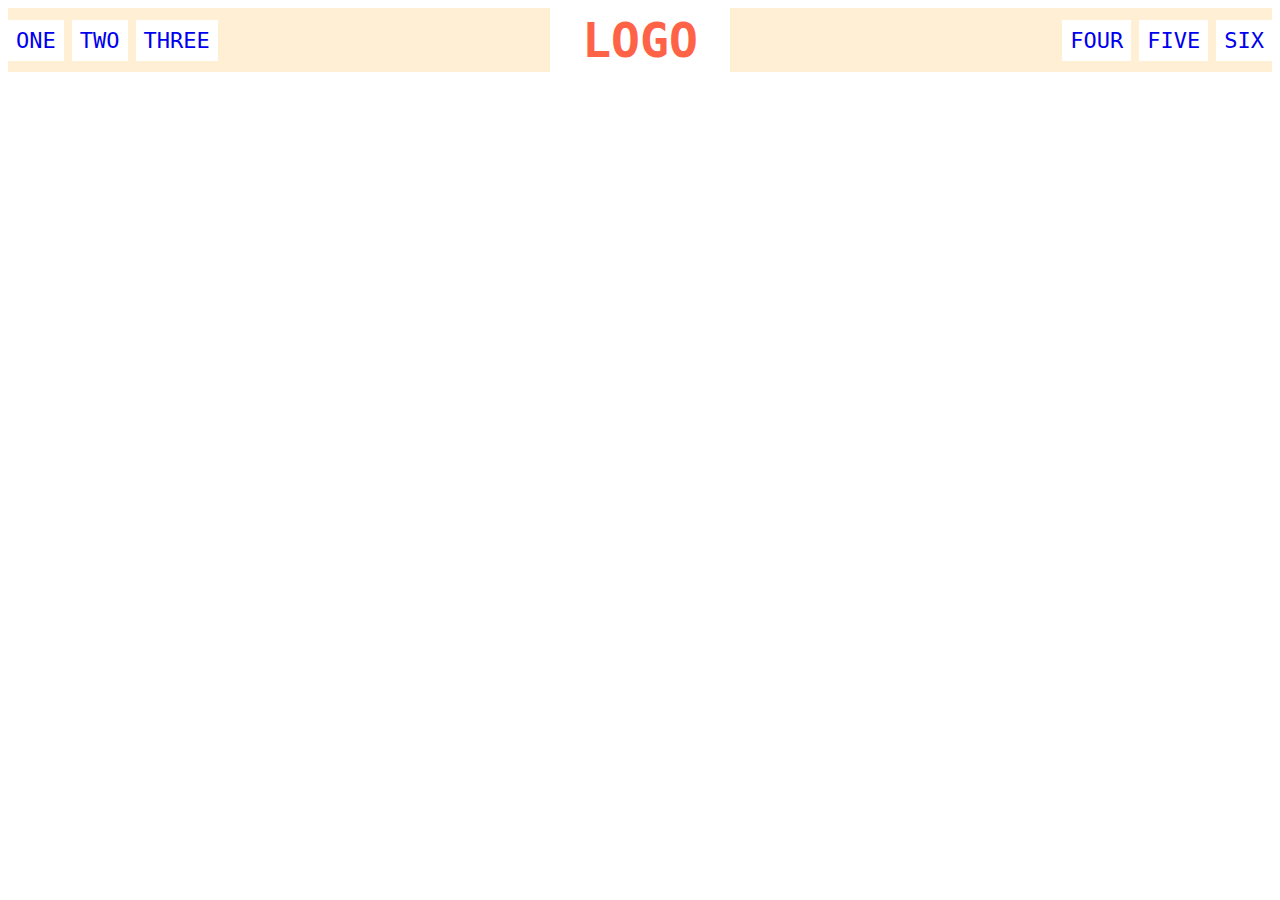
<file: flex/02-flex-header/index.html>
<!DOCTYPE html>
<html lang="en">
  <head>
    <meta charset="UTF-8">
    <meta http-equiv="X-UA-Compatible" content="IE=edge">
    <meta name="viewport" content="width=device-width, initial-scale=1.0">
    <title>Flex Header</title>
    <link rel="stylesheet" href="style.css">
  </head>
  <body>
    <div class="header">
      <div class="left-links">
        <ul>
          <li><a href="#">ONE</a></li>
          <li><a href="#">TWO</a></li>
          <li><a href="#">THREE</a></li>
        </ul>
        </div>
      <div class="logo">LOGO</div>
      <div class="right-links">
        <ul>
          <li><a href="#">FOUR</a></li>
          <li><a href="#">FIVE</a></li>
          <li><a href="#">SIX</a></li>
        </ul>
      </div>
    </div>
  </body>
</html>
</file>
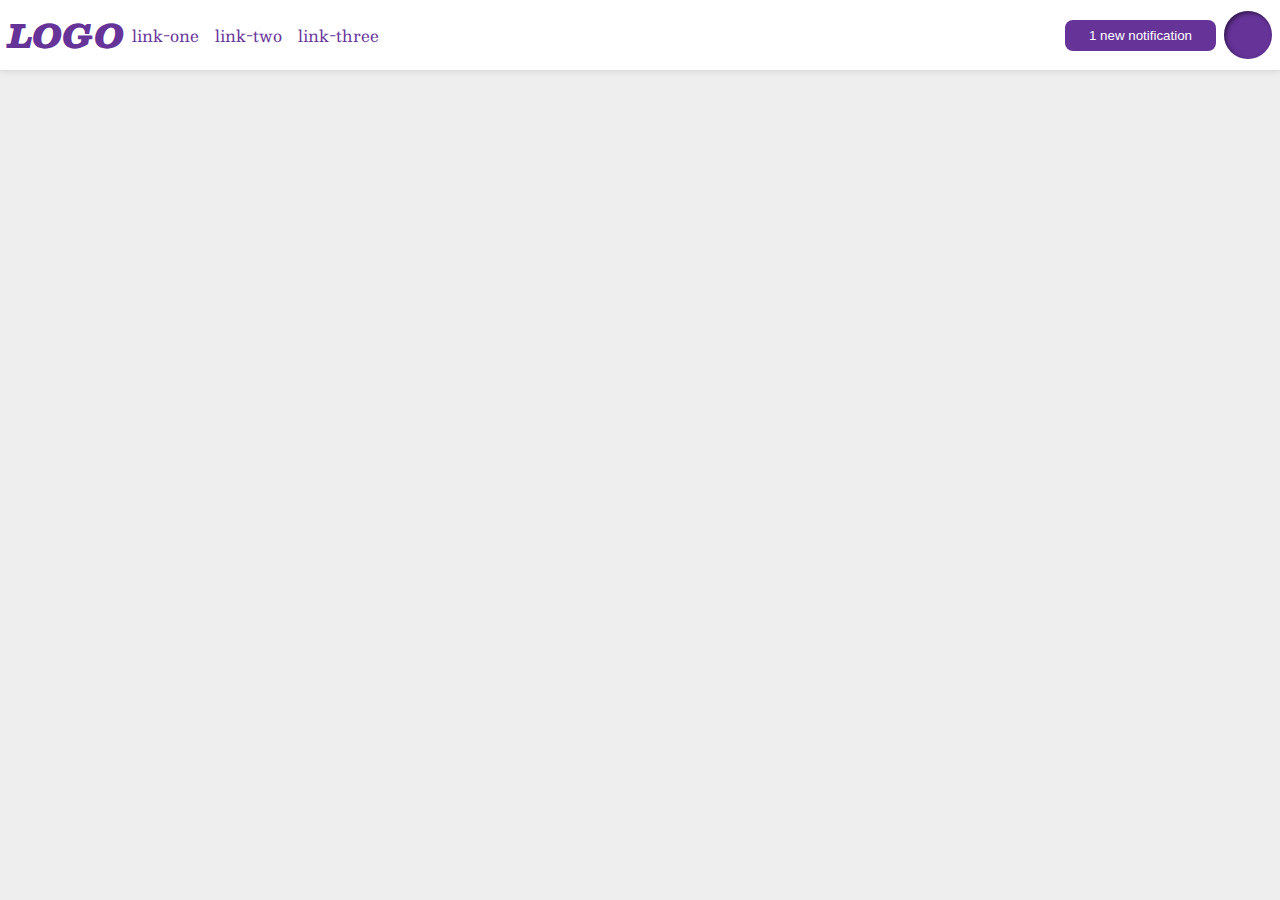
<file: flex/03-flex-header-2/index.html>
<!DOCTYPE html>
<html lang="en">
  <head>
    <meta charset="UTF-8">
    <meta http-equiv="X-UA-Compatible" content="IE=edge">
    <meta name="viewport" content="width=device-width, initial-scale=1.0">
    <title>Flex Header 2</title>
    <link rel="stylesheet" href="style.css">
  </head>
  <body>
    <div class="header">
      <div class="header-left">
      <div class="logo">
        LOGO
      </div>
      <ul class="links">
        <li><a href="google.com">link-one</a></li>
        <li><a href="google.com">link-two</a></li>
        <li><a href="google.com">link-three</a></li>
      </ul></div>
      <div class="header-right">
      <button class="notifications">
        1 new notification
      </button>
      <div class="profile-image"></div>
    </div>
  </div>
  </body>
</html>
</file>
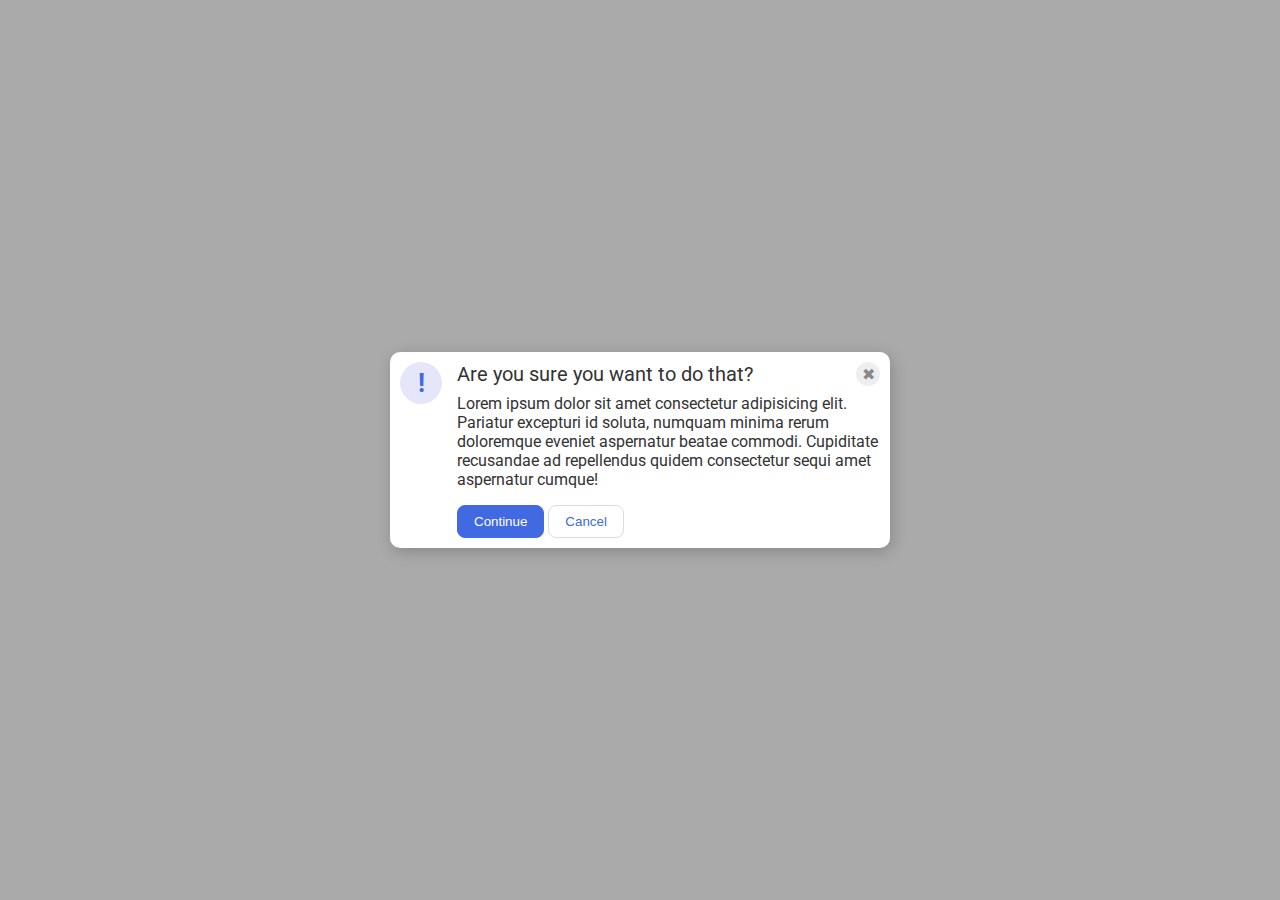
<file: flex/05-flex-modal/index.html>
<!DOCTYPE html>
<html lang="en">
  <head>
    <meta charset="UTF-8">
    <meta http-equiv="X-UA-Compatible" content="IE=edge">
    <meta name="viewport" content="width=device-width, initial-scale=1.0">
    <link rel="stylesheet" href="style.css">
    <title>Modal</title>
  </head>
  <body>
    <div class="modal">      
        <div class="icon">!</div>
      <div class="container">
      <div class="header">Are you sure you want to do that?
      <div class="close-button">✖</div>
        </div>
      <div class="text">Lorem ipsum dolor sit amet consectetur adipisicing elit. Pariatur excepturi id soluta, numquam minima rerum doloremque eveniet aspernatur beatae commodi. Cupiditate recusandae ad repellendus quidem consectetur sequi amet aspernatur cumque!</div>
      <button class="continue">Continue</button>
      <button class="cancel">Cancel</button>
    </div>
  </body>
</html>
</file>
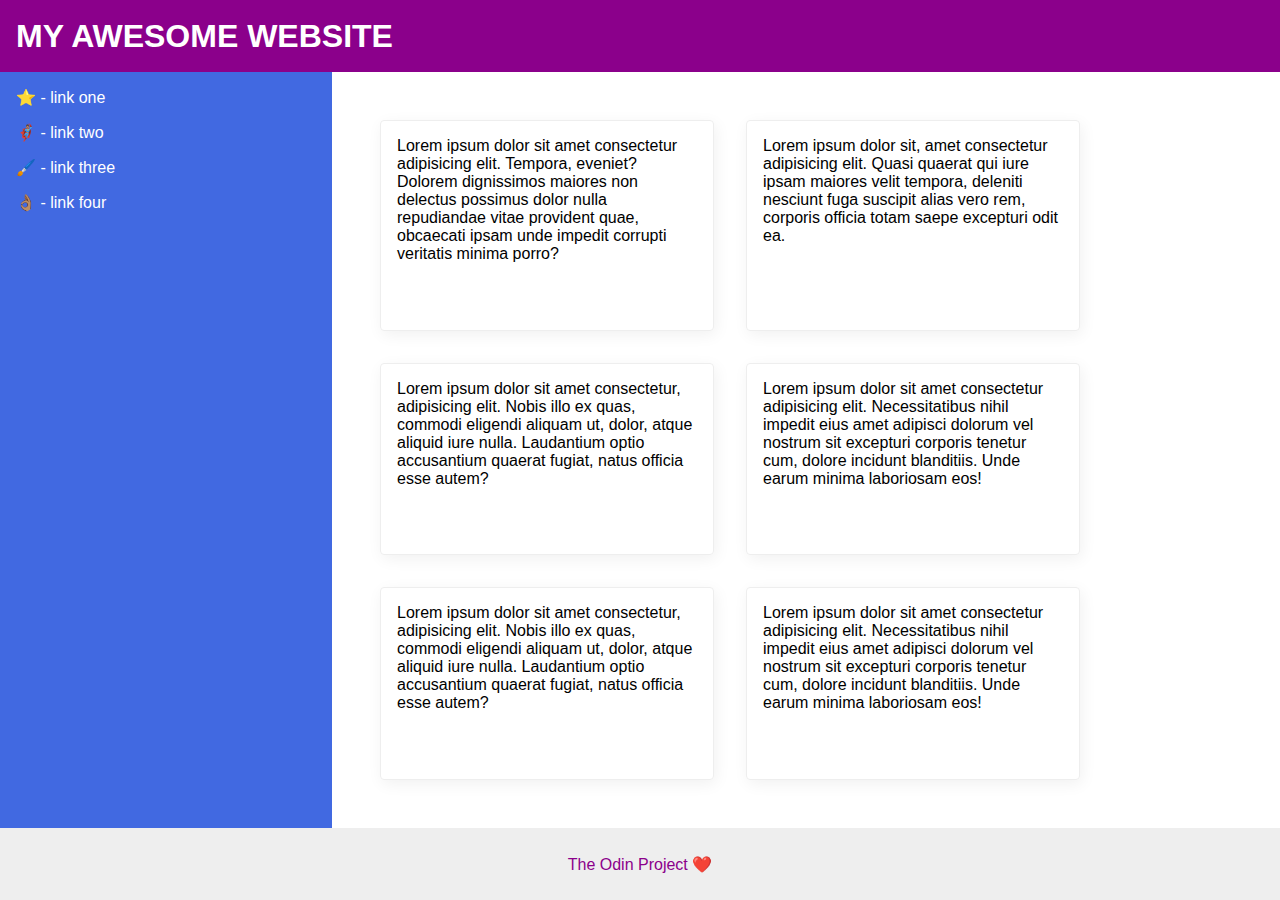
<file: flex/07-flex-layout-2/index.html>
<!DOCTYPE html>
<html lang="en">
  <head>
    <meta charset="UTF-8">
    <meta http-equiv="X-UA-Compatible" content="IE=edge">
    <meta name="viewport" content="width=device-width, initial-scale=1.0">
    <title>The Holy Grail</title>
    <link rel="stylesheet" href="style.css">
  </head>
  <body> 
    <div class="header">
      MY AWESOME WEBSITE
    </div>
    <div class="container">
    <div class="sidebar">
      <ul>
        <li><a href="#">⭐ - link one</a></li>
        <li><a href="#">🦸🏽‍♂️ - link two</a></li>
        <li><a href="#">🖌️ - link three</a></li>
        <li><a href="#">👌🏽 - link four</a></li>
      </ul>
    </div>
    <div class="content">
    <div class="card">Lorem ipsum dolor sit amet consectetur adipisicing elit. Tempora, eveniet? Dolorem dignissimos maiores non delectus possimus dolor nulla repudiandae vitae provident quae, obcaecati ipsam unde impedit corrupti veritatis minima porro?</div>
    <div class="card">Lorem ipsum dolor sit, amet consectetur adipisicing elit. Quasi quaerat qui iure ipsam maiores velit tempora, deleniti nesciunt fuga suscipit alias vero rem, corporis officia totam saepe excepturi odit ea.</div>
    <div class="card">Lorem ipsum dolor sit amet consectetur, adipisicing elit. Nobis illo ex quas, commodi eligendi aliquam ut, dolor, atque aliquid iure nulla. Laudantium optio accusantium quaerat fugiat, natus officia esse autem?</div>
    <div class="card">Lorem ipsum dolor sit amet consectetur adipisicing elit. Necessitatibus nihil impedit eius amet adipisci dolorum vel nostrum sit excepturi corporis tenetur cum, dolore incidunt blanditiis. Unde earum minima laboriosam eos!</div>
    <div class="card">Lorem ipsum dolor sit amet consectetur, adipisicing elit. Nobis illo ex quas, commodi eligendi aliquam ut, dolor, atque aliquid iure nulla. Laudantium optio accusantium quaerat fugiat, natus officia esse autem?</div>
    <div class="card">Lorem ipsum dolor sit amet consectetur adipisicing elit. Necessitatibus nihil impedit eius amet adipisci dolorum vel nostrum sit excepturi corporis tenetur cum, dolore incidunt blanditiis. Unde earum minima laboriosam eos!</div>
      </div>
      </div>
    <div class="footer">
      The Odin Project ❤️
    </div>
  </body>
</html>
</file>
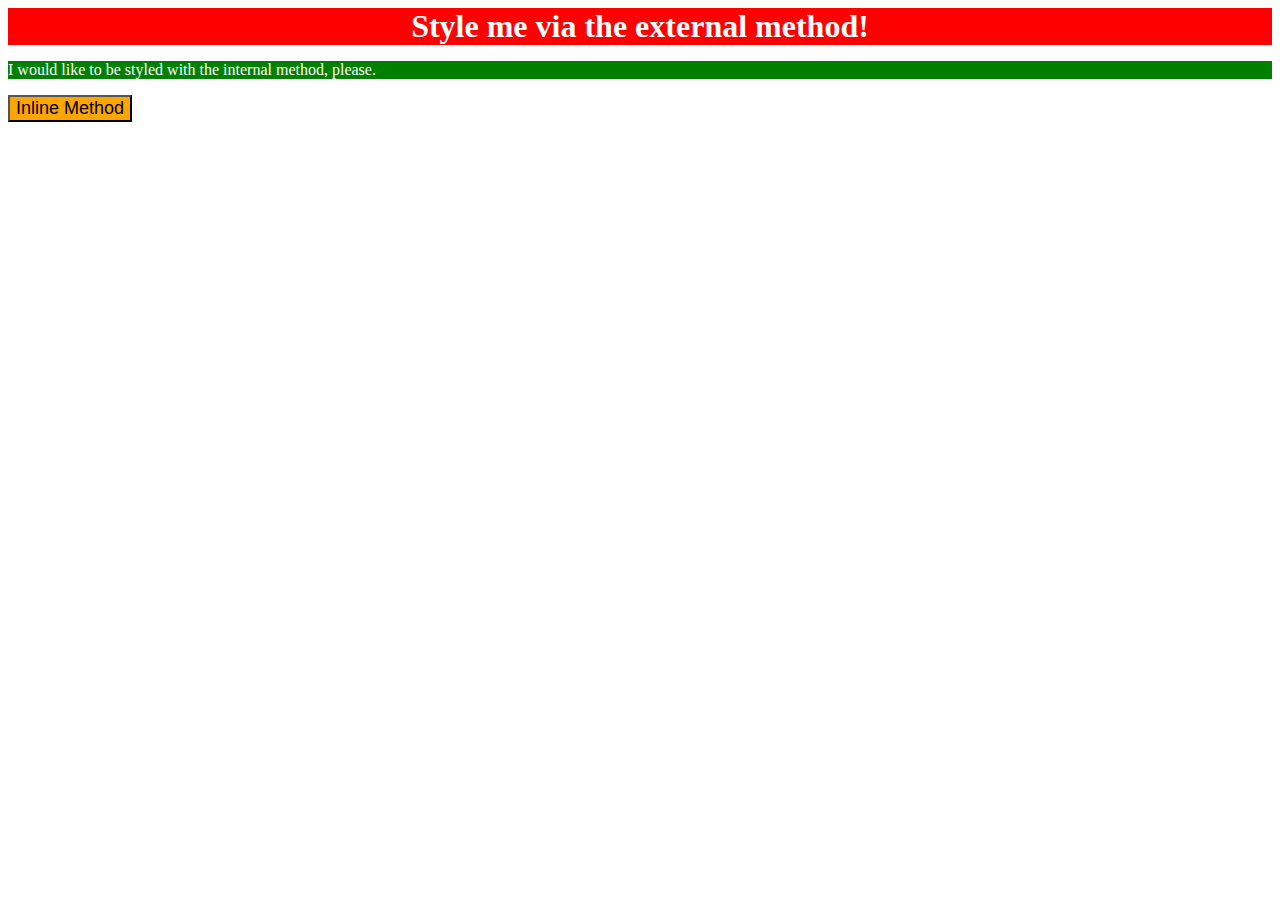
<file: foundations/01-css-methods/index.html>
<!DOCTYPE html>
<html lang="en">
  <head>
    <link rel="stylesheet" href="style.css">
    <style>
      p {
        background-color: green;
        color: white;
        font-size: 18p;
      }
    </style>

    <meta charset="UTF-8">
    <meta http-equiv="X-UA-Compatible" content="IE=edge">
    <meta name="viewport" content="width=device-width, initial-scale=1.0">
    <title>Methods for Adding CSS</title>
  </head>
  <body>
    <div>Style me via the external method!</div>
    <p>I would like to be styled with the internal method, please.</p>
    <button style="background-color: orange; font-size:18px;">Inline Method</button>
  </body>
</html>
</file>
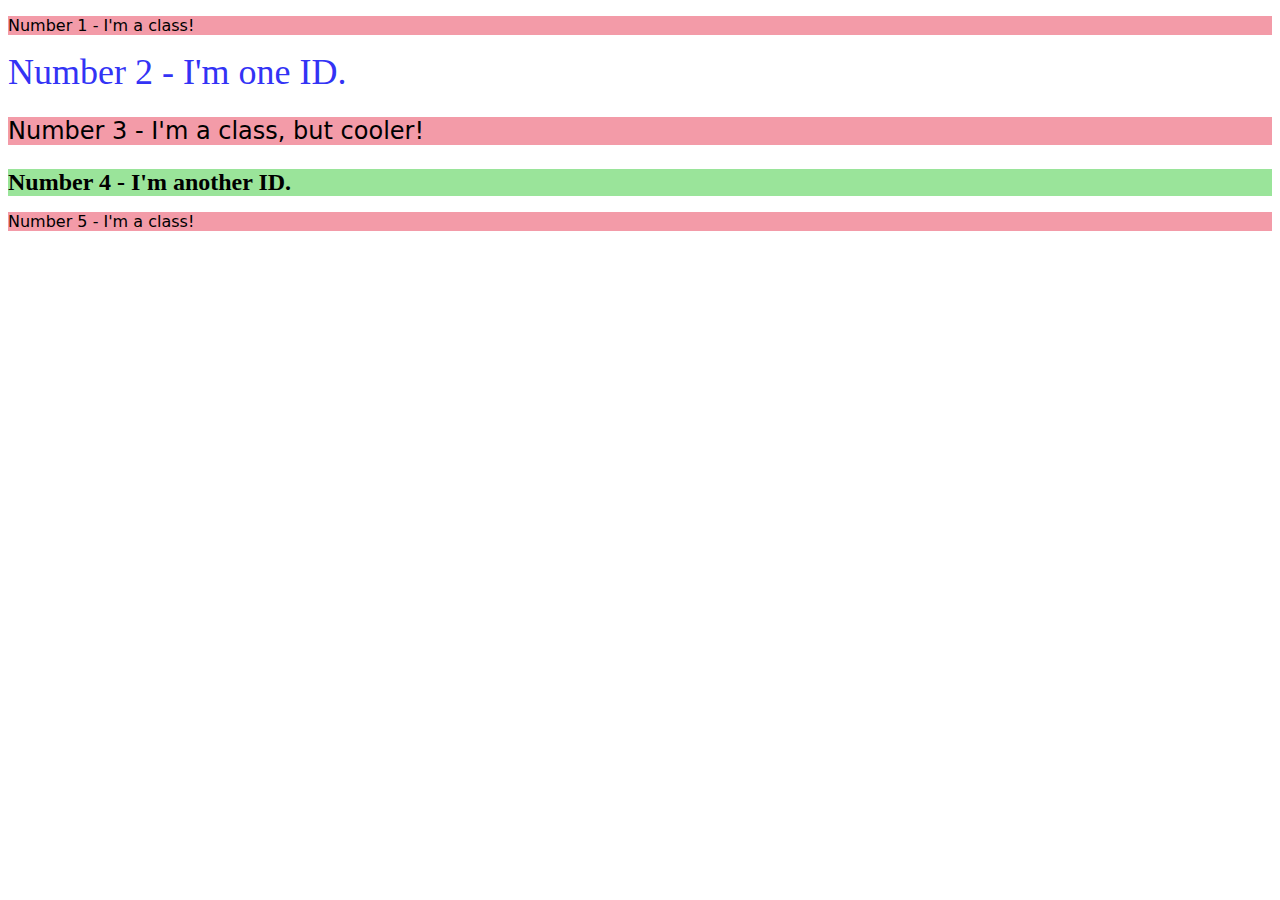
<file: foundations/02-class-id-selectors/index.html>
<!DOCTYPE html>
<html lang="en">
  <head>
    <meta charset="UTF-8">
    <meta http-equiv="X-UA-Compatible" content="IE=edge">
    <meta name="viewport" content="width=device-width, initial-scale=1.0">
    <title>Class and ID Selectors</title>
    <link rel="stylesheet" href="style.css">
  </head>
  <body>
    <p class="class">Number 1 - I'm a class!</p>
    <div id="second">Number 2 - I'm one ID.</div>
    <p class="class third">Number 3 - I'm a class, but cooler!</p>
    <div id="fourth">Number 4 - I'm another ID.</div>
    <p class="class">Number 5 - I'm a class!</p>
  </body>
</html>
</file>
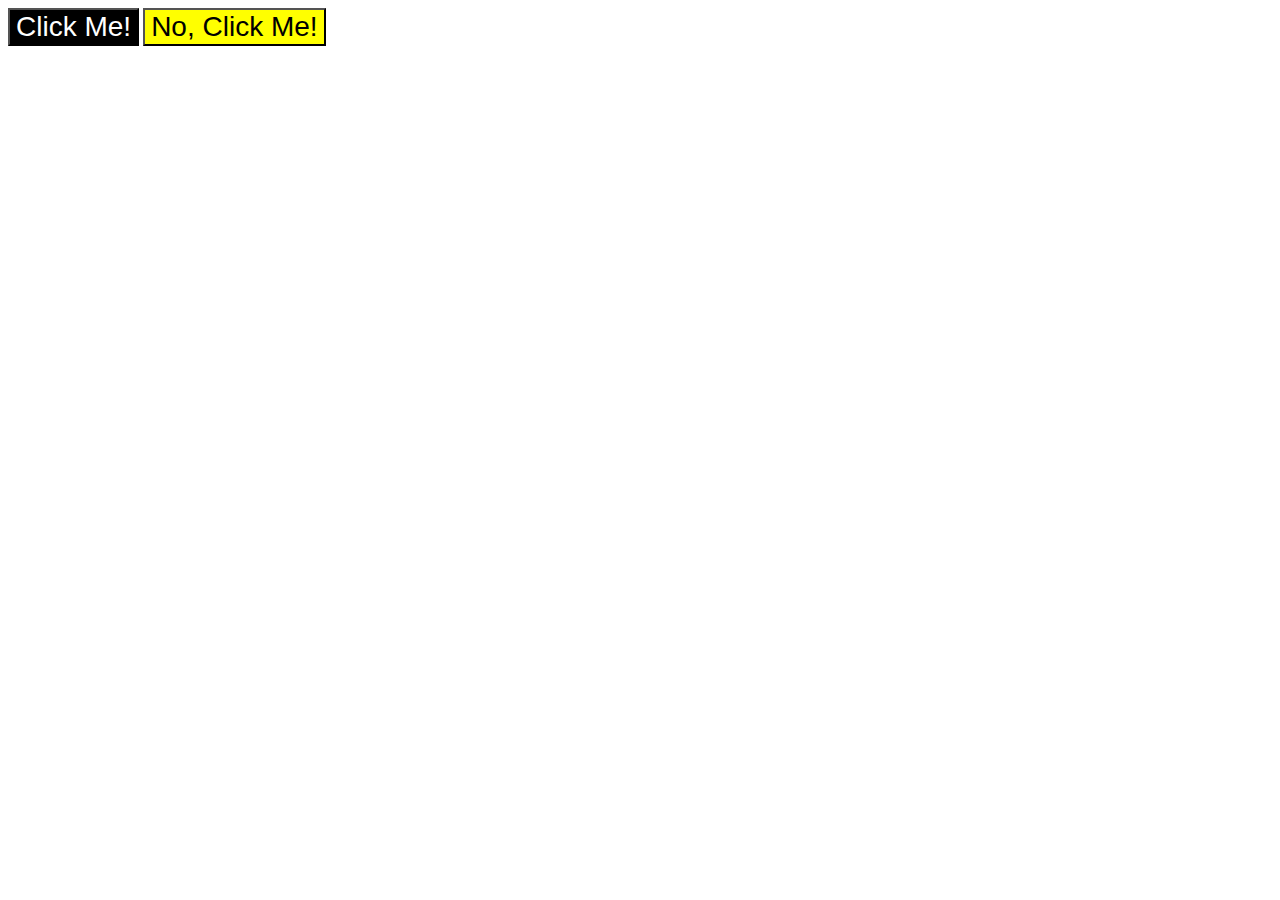
<file: foundations/03-grouping-selectors/index.html>
<!DOCTYPE html>
<html lang="en">
  <head>
    <meta charset="UTF-8">
    <meta http-equiv="X-UA-Compatible" content="IE=edge">
    <meta name="viewport" content="width=device-width, initial-scale=1.0">
    <title>Grouping Selectors</title>
    <link rel="stylesheet" href="style.css">
  </head>
  <body>
    <button class="first">Click Me!</button>
    <button class="second">No, Click Me!</button>
  </body>
</html>
</file>
<file: flex/02-flex-header/style.css>
.header  {
  font-family: monospace;
  background: papayawhip;
  display: flex;
  justify-content: space-between;
  align-items: center;
}

.logo {
  font-size: 48px;
  font-weight: 900;
  color: tomato;
  background: white;
  padding: 4px 32px;
  justify-content: center;
}

ul {
  /* this removes the dots on the list items*/
  list-style-type: none;
  display: flex;
  flex-direction: row;
  gap: 8px;
  margin: 0;
  padding: 0;
}

a {
  font-size: 22px;
  background: white;
  padding: 8px;
  /* this removes the line under the links */
  text-decoration: none;
}
</file>
<file: flex/03-flex-header-2/style.css>
/* this is some magical font-importing.  
you'll learn about it later. */
@import url('https://fonts.googleapis.com/css2?family=Besley:ital,wght@0,400;1,900&display=swap');

body {
  margin: 0;
  background: #eee;
  font-family: Besley, serif;
}

.header {
  background: white;
  border-bottom: 1px solid #ddd;
  box-shadow: 0 0 8px rgba(0,0,0,.1);
  display: flex;
  padding: 8px;
  justify-content: space-between;
}

.header-left, .header-right { 
  display: flex;
  align-items: center;
  gap: 8px;
}

.profile-image {
  background: rebeccapurple;
  box-shadow: inset 2px 2px 4px rgba(0,0,0,.5);
  border-radius: 50%;
  width: 48px;
  height:  48px;
}

.logo {
  color: rebeccapurple;
  font-size: 32px;
  font-weight: 900;
  font-style: italic;
}

button {
  border: none;
  border-radius: 8px;
  background: rebeccapurple;
  color: white;
  padding: 8px 24px;
}

a {
  /* this removes the line under our links */
  text-decoration: none;
  color: rebeccapurple;
}

ul {
  list-style-type: none;
  gap: 16px;
  display: flex;
  padding: 0;
  margin: 0;
}
</file>
<file: flex/05-flex-modal/style.css>
@import url('https://fonts.googleapis.com/css2?family=Roboto:wght@400;700&display=swap');

html, body {
  height: 100%;
}

body {
  font-family: Roboto, sans-serif;
  margin: 0;
  background: #aaa;
  color: #333;
  /* I'll give you this one for free lol */
  display: flex;
  align-items: center;
  justify-content: center;
}

.modal {
  background: white;
  width: 480px;
  border-radius: 10px;
  box-shadow: 2px 4px 16px rgba(0,0,0,.2);
  padding: 10px;
  display: flex;
  gap: 15px;
}

.header {
  font-size: 20px;
  font-weight: 750px;
  display: flex;
  justify-content: space-between;
  align-items: center;
  /*missed */
  margin-bottom: 8px;
}

.icon {
  color: royalblue;
  font-size: 26px;
  font-weight: 700;
  background: lavender;
  width: 42px;
  height: 42px;
  border-radius: 50%;
  display: flex;
  align-items: center;
  justify-content: center;
  /* missed */
  flex-shrink: 0;
}

/* missed */
.text {
  margin-bottom: 16px;
}
.close-button {
  background: #eee;
  border-radius: 50%;
  color: #888;
  font-weight: 400;
  font-size: 16px;
  height: 24px;
  width: 24px;
  display: flex;
  align-items: center;
  justify-content: center;
}

button {
  padding: 8px 16px;
  border-radius: 8px;
}

button.continue {
  background: royalblue;
  border: 1px solid royalblue;
  color: white;
}

button.cancel {
  background: white;
  border: 1px solid #ddd;
  color: royalblue;
}
</file>
<file: flex/07-flex-layout-2/style.css>
body {
  font-family: -apple-system, BlinkMacSystemFont, 'Segoe UI', Roboto, Oxygen, Ubuntu, Cantarell, 'Open Sans', 'Helvetica Neue', sans-serif;
  margin: 0;
  min-height: 100vh;
  display: flex;
  flex-direction: column;
}

.container {
  display: flex;
  flex: 1;
}

.content {
  padding: 32px;
  display: flex;
  flex-wrap: wrap;
}

.card {
  border: 1px solid #eee;
  box-shadow: 2px 4px 16px rgba(0,0,0,.06);
  border-radius: 4px;
  padding: 16px;
  margin: 16px;
  width: 300px;
}

.header {
  height: 72px;
  background: darkmagenta;
  color: white;
  font-weight: 900;
  font-size: 32px;
  display: flex;
  align-items: center;
  padding: 0 16px;
  font-size: 32px;
  font-weight: 900;
}

.footer {
  height: 72px;
  background: #eee;
  color: darkmagenta;
  display: flex;
  justify-content: center;
  align-items: center;
}

.sidebar {
  width: 300px;
  background: royalblue;
  flex-shrink: 0;
  padding: 16px;
}

a {
  color: white;
  text-decoration: none;
  size: 24px; 
}

ul {
  list-style-type: none;
  margin: 0;
  padding: 0;
}

li {
  margin-bottom: 16px;
}
</file>
<file: foundations/01-css-methods/style.css>
div {
    background-color: red;
    color: white;
    font-size: 32px;
    text-align: center;
    font-weight: bold;

}
</file>
<file: foundations/02-class-id-selectors/style.css>
.class {
    background-color: rgb(243, 155, 168);
    font-family: Verdana, "DejaVu Sans", sans-serif;
    }

#second {
    color: rgb(51, 51, 245);
    font-size: 36px;
}  

.third {
    font-size: 24px;
}

#fourth {
    background-color: rgb(154, 228, 154);
    font-size: 24px;
    font-weight: bold;
}
</file>
<file: foundations/03-grouping-selectors/style.css>
.first,
.second {
    font-size: 28px;
    font-family: Helvetica, "Times New Roman", sans-serif;
}
.first {
    background-color: black;
    color: white;
}

.second {
    background-color: yellow;
}
</file>
